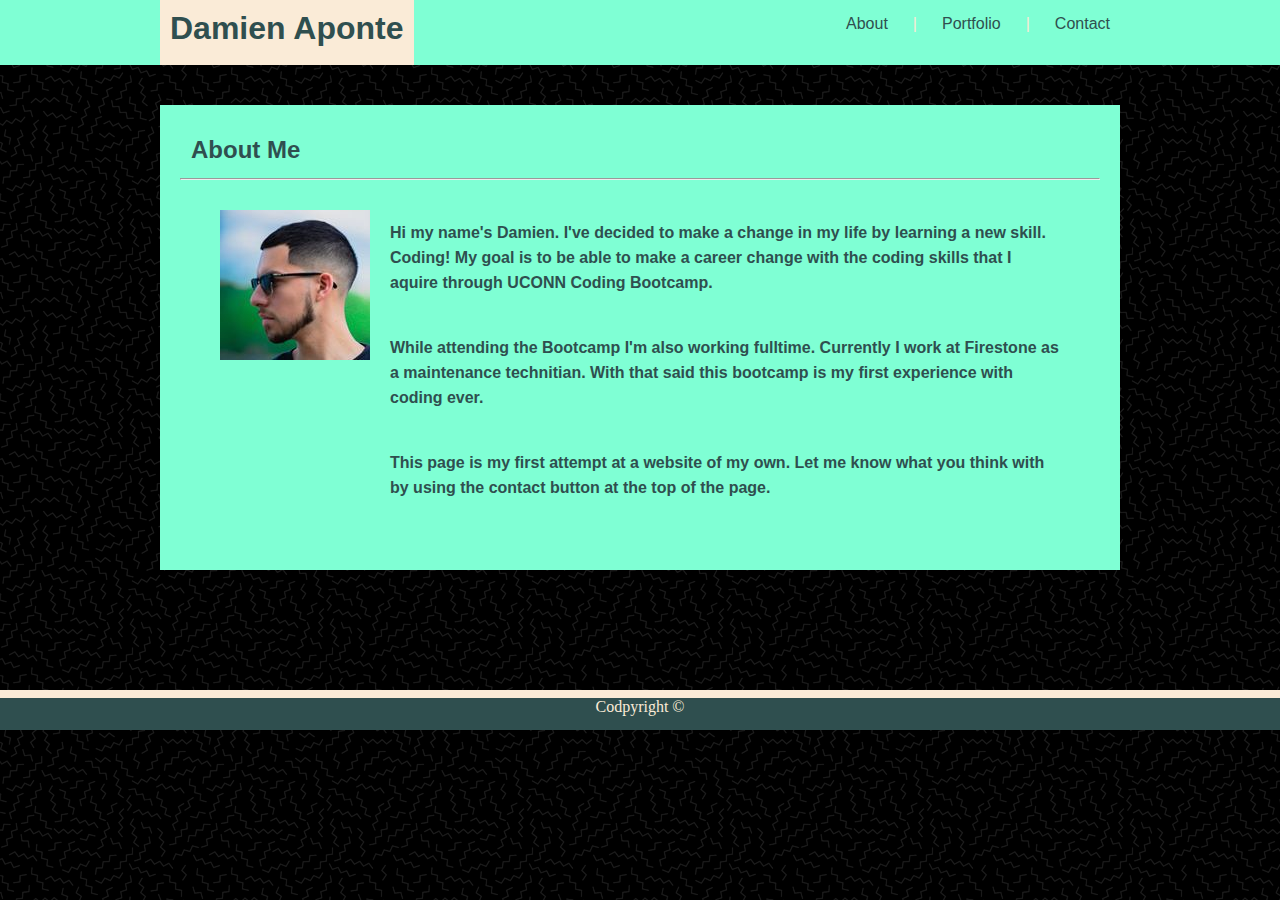
<file: index.html>
<!DOCTYPE html>
<html lang="en-us">

<head>
  <title>About Me</title>
  <link rel="stylesheet" type="text/css" href="assets/css/style.css">
</head>

<body>
  <header>
    <div class="header-content">
      <h1>Damien Aponte</h1>
      <nav>
        <p><a href=index.html>About</a></p>
        <p> | </p>
        <p><a href=portfolio.html>Portfolio</a></p>
        <p> | </p>
        <p><a href=contact.html>Contact</a></p>

      </nav>
    </div>

  </header>


  <div class="container">

    <section id="main-bio">

      <h2>About Me</h2>

      <hr>


      <p>
        <img id="bio-image" src="assets/images/icon_me.jpg" alt="Damien Aponte">
        <p class="bio">Hi my name's Damien.  I've decided to make a change in my life by learning a new skill. Coding! My
          goal is to be able to make a career change with the coding skills that I aquire through UCONN Coding Bootcamp.
        </p>
        <p class="bio">While attending the Bootcamp I'm also working fulltime.  Currently I work at Firestone as a maintenance technitian.
           With that said this bootcamp is my first experience with coding ever.
          <p class="bio">  This page is my first attempt at a website of my own.  Let me know what you think with by using the contact button
             at the top of the page.</p>
        <div style="clear: both;"></div>
      </p>
    </section>

  </div>
  <footer>Codpyright ©</footer>
</body>

</html>
</file>
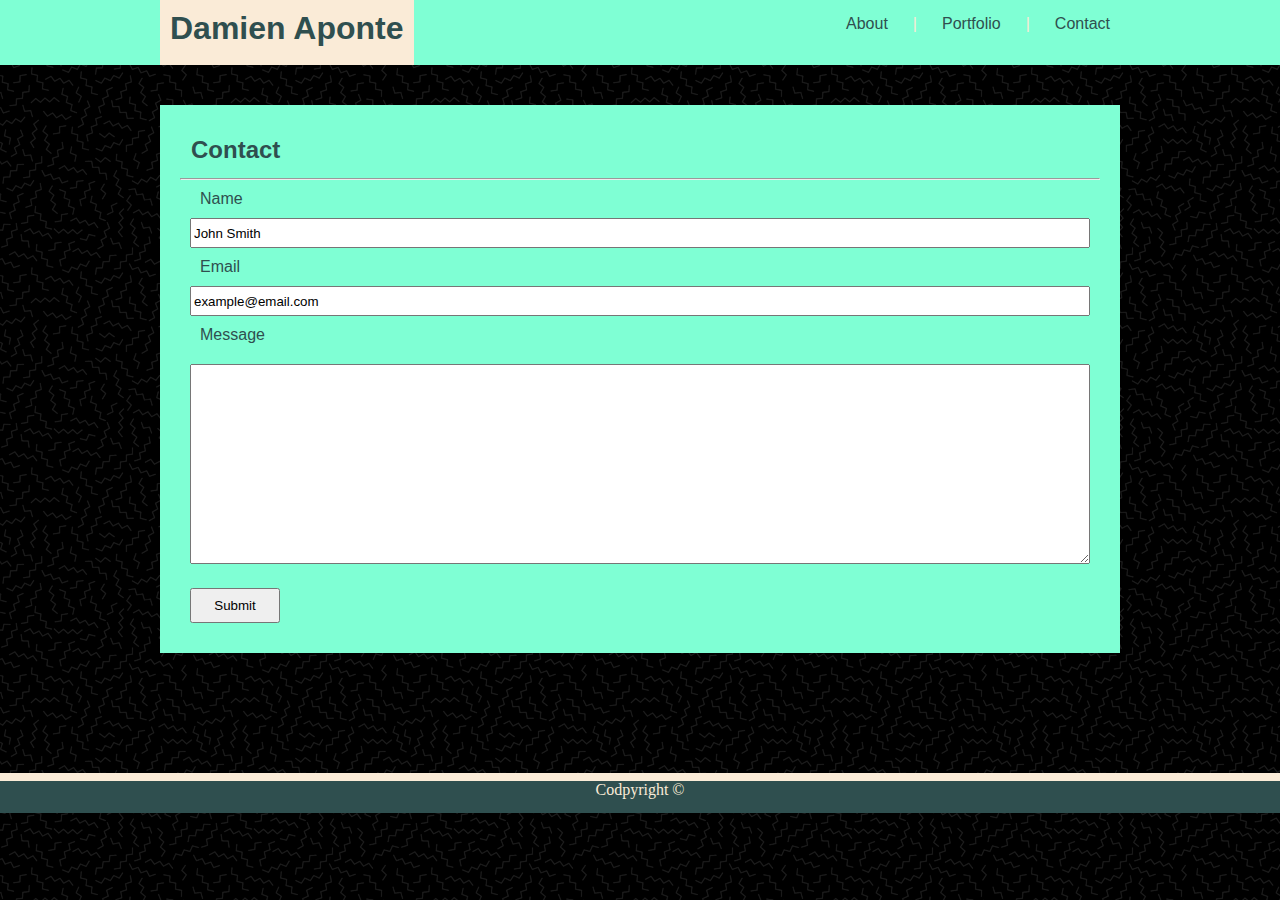
<file: contact.html>
<!DOCTYPE html>
<html lang="en-us">

<head>
  <title>Contact</title>
  <link rel="stylesheet" type="text/css" href="assets/css/style.css">
</head>

<body>
  <header>
    <div class="header-content">
      <h1>Damien Aponte</h1>
      <nav>
        <p><a href=index.html>About</a></p>
        <p> | </p>
        <p><a href=portfolio.html>Portfolio</a></p>
        <p> | </p>
        <p><a href=contact.html>Contact</a></p>
      </nav>
    </div>

  </header>



  <div class="container">

    <form id="contact">
      <h2>Contact</h2>

      <hr>

      <p>Name</p>
      <input class="field" type="text" value="John Smith">

      <p>Email</p>
      <input class="field" type="email" value="example@email.com">

      <p>Message</p>

      <textarea></textarea>

      <!-- <input class type="submit" type="submit" value="Submit"> -->

      <button>Submit</button>
      <!--I couldn't figure out how to get the submit button to send an email.-->
    </form>

  </div>

  <footer>Codpyright ©</footer>

</body>

</html>
</file>
<file: assets/css/style.css>
* {
    box-sizing: border-box;
}

body{
    background-image: url("../images/memphis-mini-dark.png");
    color: antiquewhite;
    margin: 0;
    padding: 0;

}

header{
    background-color: aquamarine;
    color: darkslategrey;
    margin: 0;
    padding: 0;
    font-family: Impact, Haettenschweiler, 'Arial Narrow Bold', sans-serif;
    display: flex;
    flex-direction: row;
}

.header-content {
    width: 960px;
    margin: auto;
}

nav{
    display: flex;
    flex-direction: row;
    justify-content: center;
    float: right;
    color: antiquewhite;
    padding: 5px;
}

a{
    color: darkslategrey;
    text-decoration: none;
    margin: 5px;
    
}

h1{
    float: left;
    background-color: antiquewhite;
    color: darkslategrey;
    height: 65px;
    padding: 10px;
    margin: 0;
    text-align: center;

}

h2{
    padding: 6px;
    margin: 5px;
    font-family: Impact, Haettenschweiler, 'Arial Narrow Bold', sans-serif;
}

p{
    margin: 10px 0 10px 20px;

}

.container{
    width: 960px;
    margin: 40px auto;
    padding: 20px;
    background-color: aquamarine;
    color: darkslategrey;
}

#contact{
    font-family: Impact, Haettenschweiler, 'Arial Narrow Bold', sans-serif;
    color: darkslategrey;
}

#gallery{
    display: flex;
    flex-direction: row;
    flex-wrap: wrap;
    justify-content: center;
    align-items: center;
    margin: 0px;
}

.projects{
    width: 200px;
    height: 200px;
    position: relative;
    text-align: center;
    margin: 30px 60px 25px 50px;
    padding: 5px;
    display: flex;
    flex-grow: 1;
}

.desc{
    position: absolute;
    bottom: 8px;
    left: 10px;
    background-color: darkslategrey;
    font-family: Impact, Haettenschweiler, 'Arial Narrow Bold', sans-serif;
    color: antiquewhite;
    padding: 5px;
    margin-left: 0px;
    width: 200px;
}

.field{
    width: 900px;
    height: 30px;
    margin-left: 10px;
}

textarea{
    width: 900px;
    height: 200px;
    padding: 5px;
    margin: 10px;
}

button{
    margin: 10px;
    padding: 5px;
    height: 35px;
    width: 90px;
}

#bio-image {
    float: left;
    padding: 10px;
    margin: 10px 10px 150px 10px;
}

.bio{
    margin: 40px;
    font-family: -apple-system, BlinkMacSystemFont, 'Segoe UI', Roboto, Oxygen, Ubuntu, Cantarell, 'Open Sans', 'Helvetica Neue', sans-serif;
    line-height: 25px;
    font-weight: bold;
}

footer{
    background-color: darkslategrey;
    border-top: 8px solid antiquewhite;
    height: 40px;
    bottom: 0px;
    right: 0px;
    left: 0px;
    margin: 120px 0px 0px 0px;
    clear: both;
    text-align: center;
    position: static;
}
</file>
